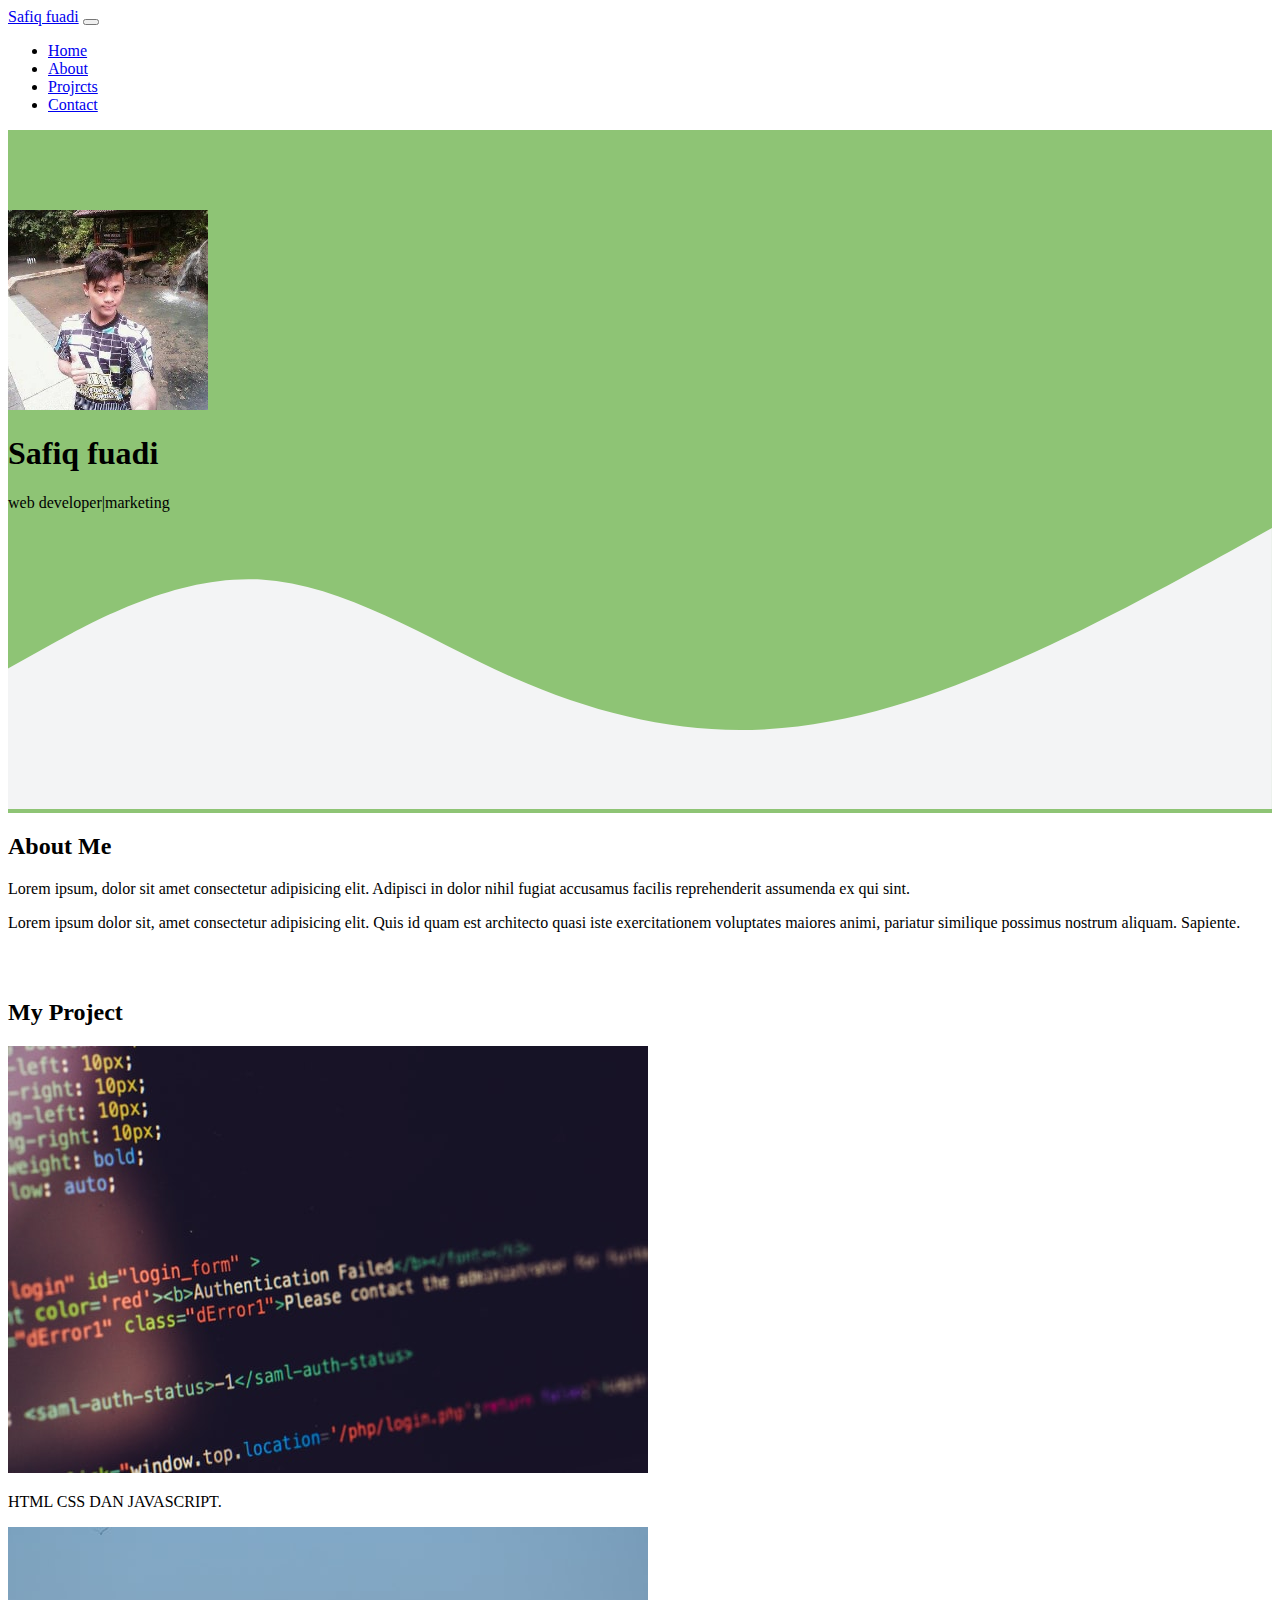
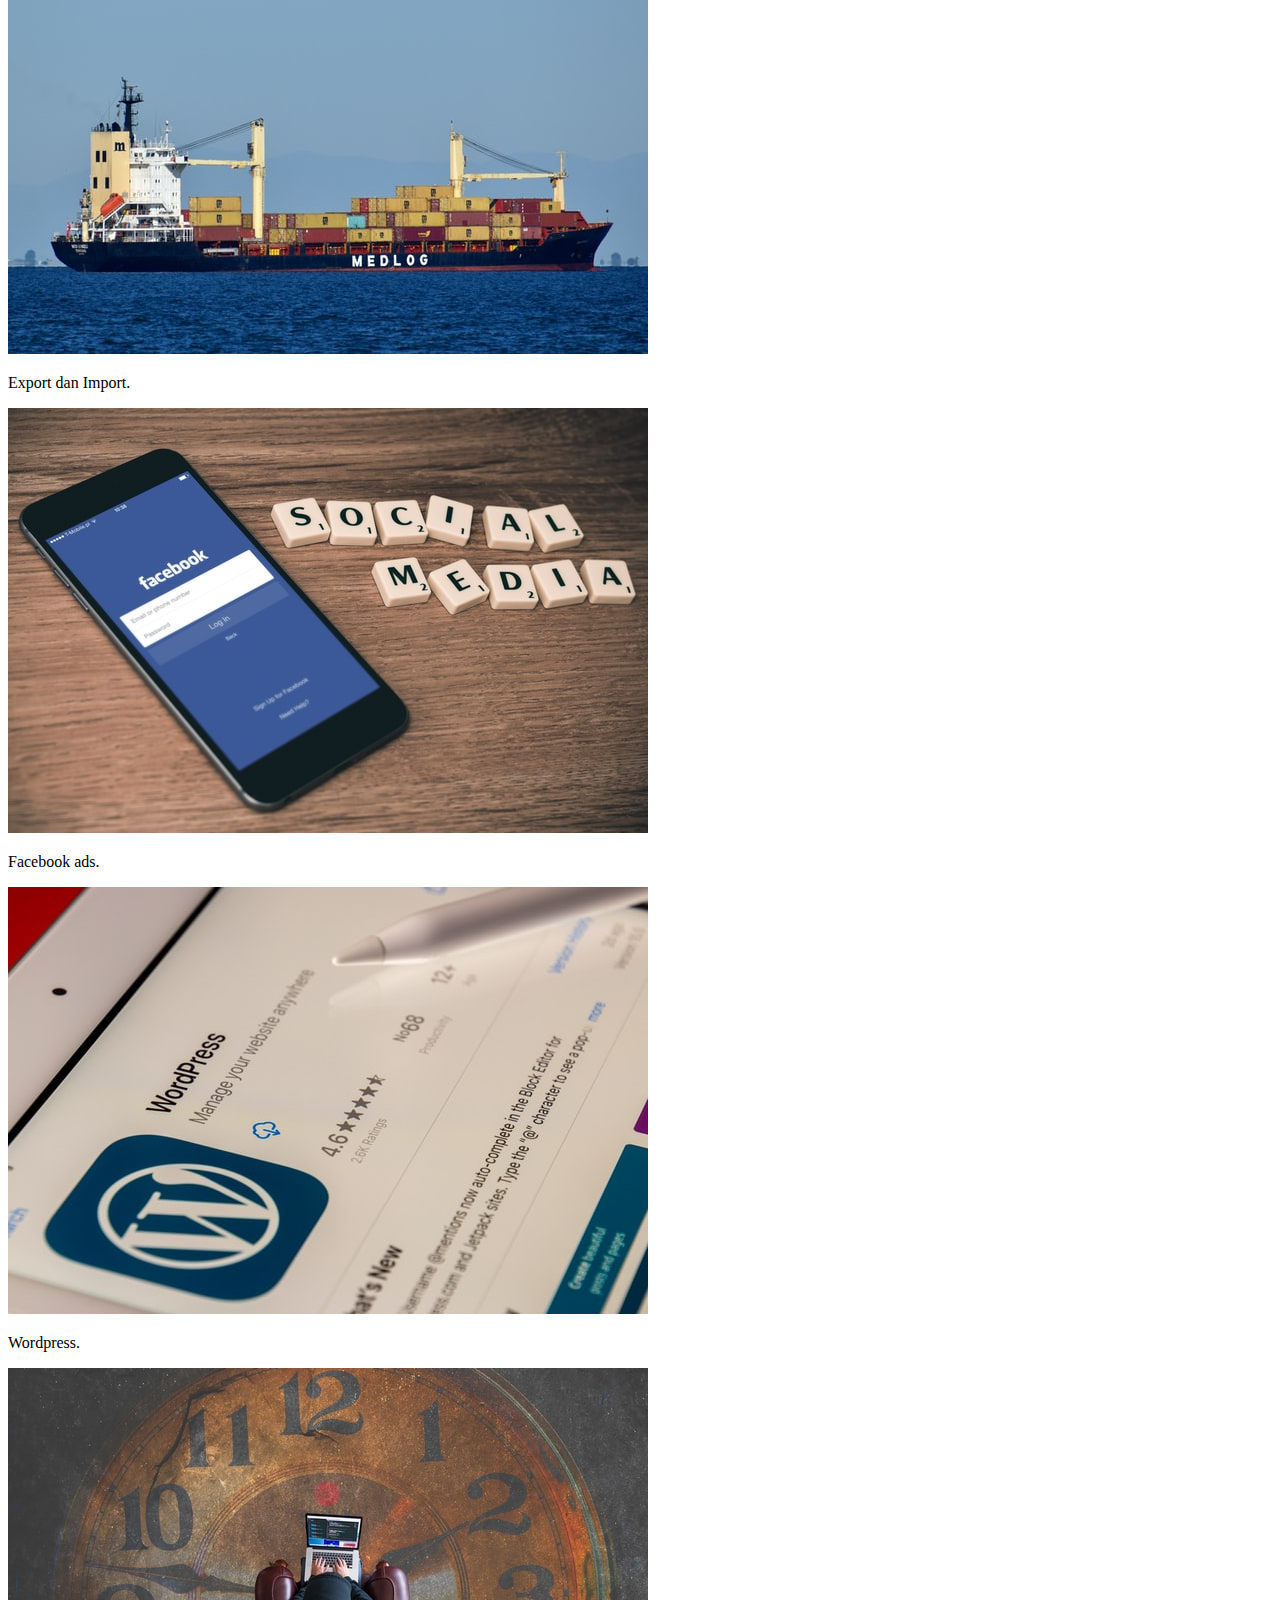
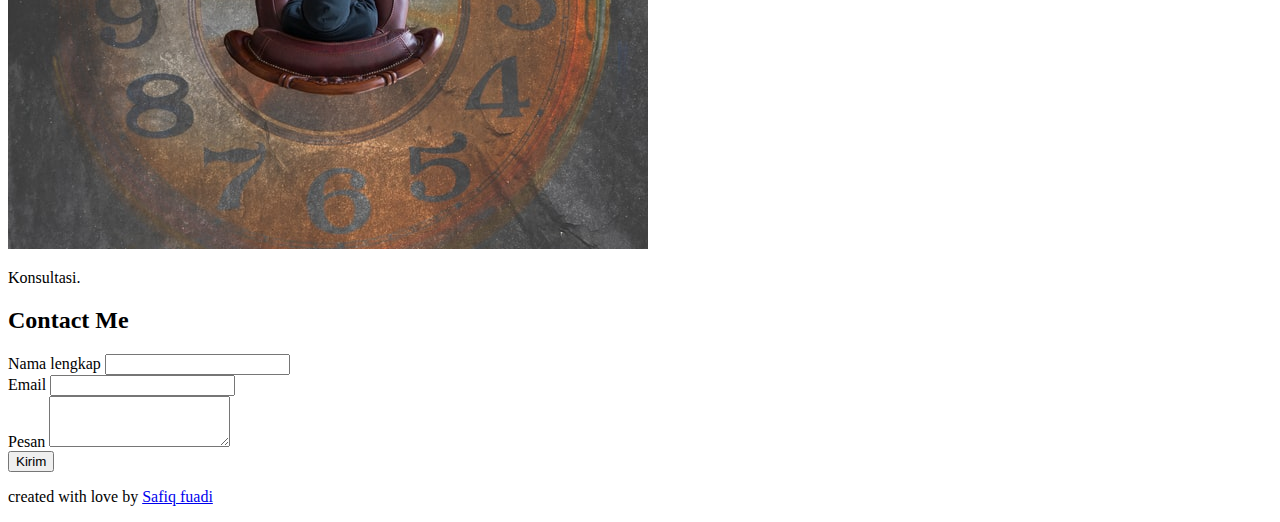
<file: index.html>
<!DOCTYPE html>
<html lang="en">
  <head>
    <!-- Required meta tags -->
    <meta charset="utf-8" />
    <meta name="viewport" content="width=device-width, initial-scale=1" />

    <!-- Bootstrap CSS -->
    <link href="https://cdn.jsdelivr.net/npm/bootstrap@5.0.2/dist/css/bootstrap.min.css" rel="stylesheet" integrity="sha384-EVSTQN3/azprG1Anm3QDgpJLIm9Nao0Yz1ztcQTwFspd3yD65VohhpuuCOmLASjC" crossorigin="anonymous" />
    <!-- My css -->
    <link rel="stylesheet" href="style.css " />
    <title>My portofolio| Safiq fuadi</title>
  </head>
  <body id="home">
    <!-- navbar -->
    <nav class="navbar navbar-expand-lg navbar-dark bg-success shadow-sm fixed-top">
      <div class="container">
        <a class="navbar-brand" href="#">Safiq fuadi</a>
        <button class="navbar-toggler" type="button" data-bs-toggle="collapse" data-bs-target="#navbarNav" aria-controls="navbarNav" aria-expanded="false" aria-label="Toggle navigation">
          <span class="navbar-toggler-icon"></span>
        </button>
        <div class="collapse navbar-collapse" id="navbarNav">
          <ul class="navbar-nav ms-auto">
            <li class="nav-item">
              <a class="nav-link active" aria-current="page" href="#home">Home</a>
            </li>
            <li class="nav-item">
              <a class="nav-link" href="#about">About</a>
            </li>
            <li class="nav-item">
              <a class="nav-link" href="#project">Projrcts</a>
            </li>

            <li class="nav-item">
              <a class="nav-link" href="#contact">Contact</a>
            </li>
          </ul>
        </div>
      </div>
    </nav>
    <!-- akhir navbar -->

    <!-- jumbotron -->
    <section class="jumbotron text-center">
      <img src="img/project/safiq.jpg" alt="Safiq" width="200" class="rounded-circle img-thumbnail" />
      <h1 class="display-4">Safiq fuadi</h1>
      <p class="lead">web developer|marketing</p>
      <svg xmlns="http://www.w3.org/2000/svg" viewBox="0 0 1440 320"><path fill="#f3f4f5" fill-opacity="1" d="M0,160L48,133.3C96,107,192,53,288,58.7C384,64,480,128,576,170.7C672,213,768,235,864,229.3C960,224,1056,192,1152,149.3C1248,107,1344,53,1392,26.7L1440,0L1440,320L1392,320C1344,320,1248,320,1152,320C1056,320,960,320,864,320C768,320,672,320,576,320C480,320,384,320,288,320C192,320,96,320,48,320L0,320Z"></path></svg>
    </section>

    <!-- akhir jumbotron -->

    <!-- About -->
    </section id="about">
<div class="container">
  <div class="row text-center mb-3">
    <div class="col">
      <h2>About Me</h2>
    </div>
  </div>  
  <div class="row justify-content-center fs-5 text-center">
    <div class="col-md-4">
      <p>Lorem ipsum, dolor sit amet consectetur adipisicing elit. Adipisci in dolor nihil fugiat accusamus facilis reprehenderit assumenda ex qui sint.</p>
    </div>

    <div class="col-md-4">
<p>Lorem ipsum dolor sit, amet consectetur adipisicing elit. Quis id quam est architecto quasi iste exercitationem voluptates maiores animi, pariatur similique possimus nostrum aliquam. Sapiente.</p>
    </div>
</div>
</section>
    <!-- akhir About -->

    <!-- projects -->
<section id="project">
  <div class="container">
    <div class="row text-center mb-3">
      <div class="col">
        <h2>My Project</h2>
      </div>
    </div>
    <div class="row justify-content-evenly">
    <div class="col-md-4 mb-3 text-center">
      <div class="card" >
  <img src="img/project/coding.jpg" class="card-img-top" alt="coding">
  <div class="card-body">
    <p class="card-text">HTML CSS DAN JAVASCRIPT.</p>
  </div>
</div>
    </div>
    <div class="col-md-4 mb-3 text-center">
      <div class="card" >
  <img src="img/project/export.jpg" class="card-img-top" alt="export">
  <div class="card-body">
    <p class="card-text"> Export dan Import.</p>
  </div>
</div>
    </div>
    <div class="col-md-4 mb-3 text-center">
      <div class="card" >
  <img src="img/project/digital marketing.jpg" class="card-img-top" alt="digital marketing">
  <div class="card-body">
    <p class="card-text">Facebook ads.</p>
  </div>
</div>
    </div>
    <div class="col-md-4 mb-3 text-center">
      <div class="card" >
  <img src="img/project/wordpress.jpg" class="card-img-top" alt="wordpress">
  <div class="card-body">
    <p class="card-text">Wordpress.</p>
  </div>
</div>
    </div>
    <div class="col-md-4 mb-3 text-center">
      <div class="card" >
  <img src="img/project/efesien.jpg" class="card-img-top" alt="efesien">
  <div class="card-body">
    <p class="card-text">Konsultasi.</p>
  </div>
</div>
    </div>
    </div>
  </div>
</section>
  
    <!--  akhir projects -->

    <!--  contact -->
<section id="contact">
  <div class="container">
    <div class="row text-center mb-3">
      <div class="col">
        <h2>Contact Me</h2>
      </div>
    </div>
    <div class="row justify-content-center">
      <div class="col-md-6">
        <form>
          <div class="mb-3">
            <label for="name" class="form-label">Nama lengkap</label>
            <input type="text" class="form-control" id="name" aria-describedby="name">
           
          </div>
          <div class="mb-3">
            <label for="email" class="form-label">Email </label>
            <input type="email" class="form-control" id="exampleInputEmail1" aria-describedby="email">
            
          </div>
          <div class="mb-3">
            <label for="pesan" class="form-label">Pesan</label>
            <textarea class="form-control" id="Pesan" rows="3"></textarea>
          </div>
          
        
          <button type="submit" class="btn btn-primary">Kirim</button>
        </form>
      </div>
    </div>
  </div>
</section>
    <!--  akhir contact -->

    <!--  footer -->
    <footer class="bg-success text-white text-center">
     <p> created with love by <a href=" https://www.youtube.com/results?search_query=meniak+ring".class="text-white fw-bold" >Safiq fuadi</a></p>
    </footer>
    <!--  akhir footer-->


 

    <script src="https://cdn.jsdelivr.net/npm/bootstrap@5.0.2/dist/js/bootstrap.bundle.min.js" integrity="sha384-MrcW6ZMFYlzcLA8Nl+NtUVF0sA7MsXsP1UyJoMp4YLEuNSfAP+JcXn/tWtIaxVXM" crossorigin="anonymous"></script>
  </body>
</html>
</file>
<file: style.css>
.jumbotron {
  padding-top: 5rem;
  background-color: rgba(97, 173, 62, 0.712);
}
#project {
  padding-top: 2rem;
  background-color: rgba(255, 255, 255, 0.712);
}
.footer {
  background-color: rgba(97, 173, 62, 0.712);
}
section {
  padding-top: 5 rem;
}
</file>
